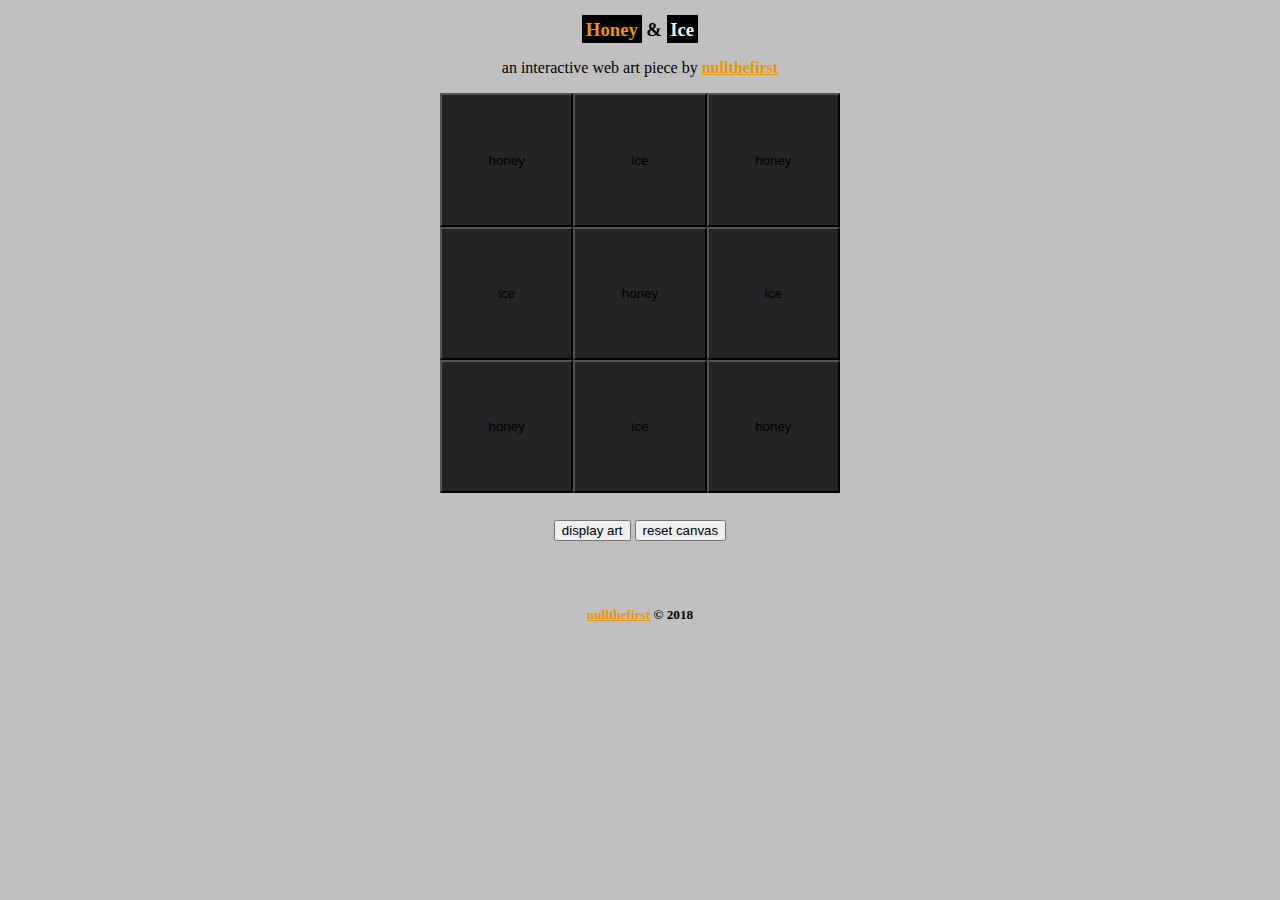
<file: honey-and-ice/index.html>
<!DOCTYPE html>
<html lang="en">
<head>
  <meta charset="UTF-8">
  <meta name="viewport" content="width=device-width, initial-scale=1.0">
  <meta http-equiv="X-UA-Compatible" content="ie=edge">
  <!-- Author & Description -->
  <meta name="author" content="Usheninte Dangana">
  <meta name="description" content="null art | honey and ice mosaic">
  <!-- Social Media Handles -->
  <meta name="linkedin" content="https://linkedin.com/in/usheninte">
  <meta name="github" content="https://github.com/Usheninte">
  <meta name="twitter" content="https://twitter.com/Usheninte">
  <!-- StyleSheet -->
  <link rel="stylesheet" type="text/css" href="main.css">
  <title>Honey & Ice | nullthefirst</title>
</head>
<body>
  
  <div>
    <h3><span class="title" style="color: #eb9605">Honey</span> & <span class="title" style="color: #f0f0f0">Ice</span></h3>
    <blockquote>
      an interactive web art piece by <a href="https://twitter.com/Usheninte" alt="nullthefirst"><b>nullthefirst</b></a>
    </blockquote>
  </div>

  <div class="row">
    <input id="one" class="block" type="button" onclick="one()" value="honey" />
    <input id="two" class="block" type="button" onclick="two()" value="ice" />
    <input id="three" class="block" type="button" onclick="three()" value="honey" />
  </div>
  
  <div class="row">
    <input id="four" class="block" type="button" onclick="four()" value="ice" />
    <input id="five" class="block" type="button" onclick="five()" value="honey" />
    <input id="six" class="block" type="button" onclick="six()" value="ice" />
  </div>

  <div class="row">
    <input id="seven" class="block" type="button" onclick="seven()" value="honey" />
    <input id="eight" class="block" type="button" onclick="eight()" value="ice" />
    <input id="nine" class="block" type="button" onclick="nine()" value="honey" />
  </div>
  
  <input id="art" type="button" onclick="art()" value="display art" />
  <input id="reset" type="button" onclick="location.reload()" value="reset canvas" />
  
  <script src="action.js"></script>

  <h5 id="footer">
    <a href="https://twitter.com/Usheninte" alt="nullthefirst">nullthefirst</a> &copy; 2018
  </h5>
    
</body>
</html>
</file>
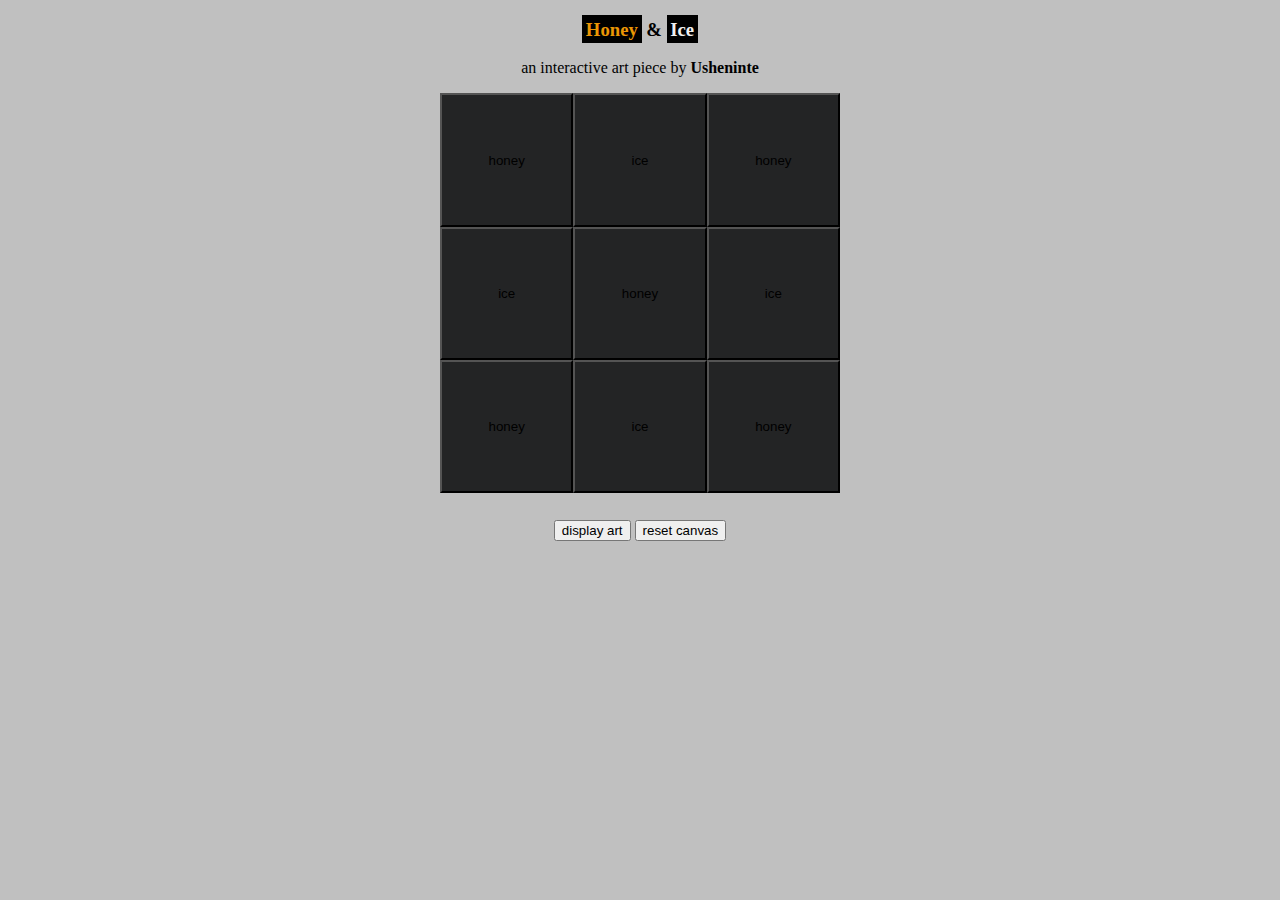
<file: stress-wall/index.html>
<!DOCTYPE html>
<html lang="en">
<head>
  <meta charset="UTF-8">
  <meta name="viewport" content="width=device-width, initial-scale=1.0">
  <meta http-equiv="X-UA-Compatible" content="ie=edge">
  <!-- Author & Description -->
  <meta name="author" content="Usheninte Dangana">
  <meta name="description" content="code art | honey and ice mosaic">
  <!-- StyleSheet -->
  <link rel="stylesheet" type="text/css" href="main.css">
  <title>JS Stress Wall</title>
</head>
<body>
  
  <div>
    <h3><span class="title" style="color: #eb9605">Honey</span> & <span class="title" style="color: #f0f0f0">Ice</span></h3>
    <blockquote>
      an interactive art piece by <b>Usheninte</b>
    </blockquote>
  </div>

  <div class="row">
    <input id="one" class="block" type="button" onclick="one()" value="honey" />
    <input id="two" class="block" type="button" onclick="two()" value="ice" />
    <input id="three" class="block" type="button" onclick="three()" value="honey" />
  </div>
  
  <div class="row">
    <input id="four" class="block" type="button" onclick="four()" value="ice" />
    <input id="five" class="block" type="button" onclick="five()" value="honey" />
    <input id="six" class="block" type="button" onclick="six()" value="ice" />
  </div>

  <div class="row">
    <input id="seven" class="block" type="button" onclick="seven()" value="honey" />
    <input id="eight" class="block" type="button" onclick="eight()" value="ice" />
    <input id="nine" class="block" type="button" onclick="nine()" value="honey" />
  </div>
  
  <input id="art" type="button" onclick="art()" value="display art" />
  <input id="reset" type="button" onclick="location.reload()" value="reset canvas" />
  
  <script src="action.js"></script>
    
</body>
</html>
</file>
<file: honey-and-ice/main.css>
body {
  text-align: center;
  background-color: #c0c0c0;
}

a {
  color: #eb9605;
}

.title {
  padding: 0.2em;
  background-color: #000;
}

.block {
  width: 10em;
  height: 10em;
  background-color: #232425;
}

.row {
  display: flex;
  justify-content: center;
}

#reset {
  margin-top: 2em;
}

#footer {
  margin-top: 5em;
}

/* Mobile View */
@media only screen and (max-width: 1200px) {
  .block {
    width: 6em;
    height: 6em;
    background-color: #232425;
  }
}
</file>
<file: stress-wall/main.css>
body {
  text-align: center;
  background-color: #c0c0c0;
}

.title {
  padding: 0.2em;
  background-color: #000;
}

.block {
  width: 10em;
  height: 10em;
  background-color: #232425;
}

.row {
  display: flex;
  justify-content: center;
}

#reset {
  margin-top: 2em;
}

/* MOBILE VIEW */
/* Landscape */
@media only screen and (max-width: 1200px) {
  .block {
    width: 6em;
    height: 6em;
    background-color: #232425;
  }
}
</file>
